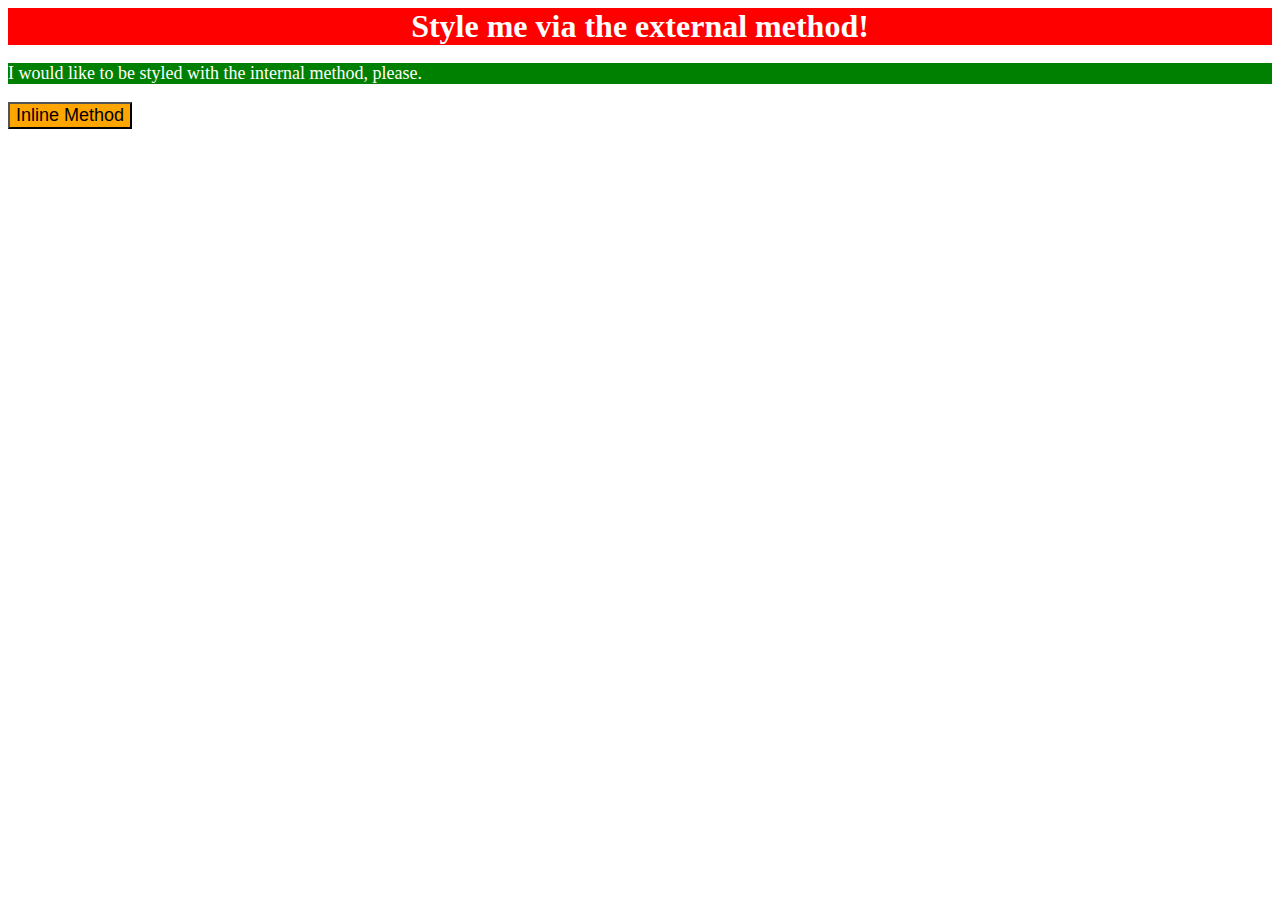
<file: foundations/01-css-methods/index.html>
<!DOCTYPE html>
<html lang="en">

<head>
  <meta charset="UTF-8">
  <meta http-equiv="X-UA-Compatible" content="IE=edge">
  <meta name="viewport" content="width=device-width, initial-scale=1.0">
  <title>Methods for Adding CSS</title>
  <link rel="stylesheet" href="style.css">
  <style>
    p {
      background-color: green;
      color: white;
      font-size: 18px;
    }
  </style>
</head>

<body>
  <div>Style me via the external method!</div>
  <p>I would like to be styled with the internal method, please.</p>
  <button style="background-color: orange; font-size: 18px;">Inline Method</button>
</body>

</html>
</file>
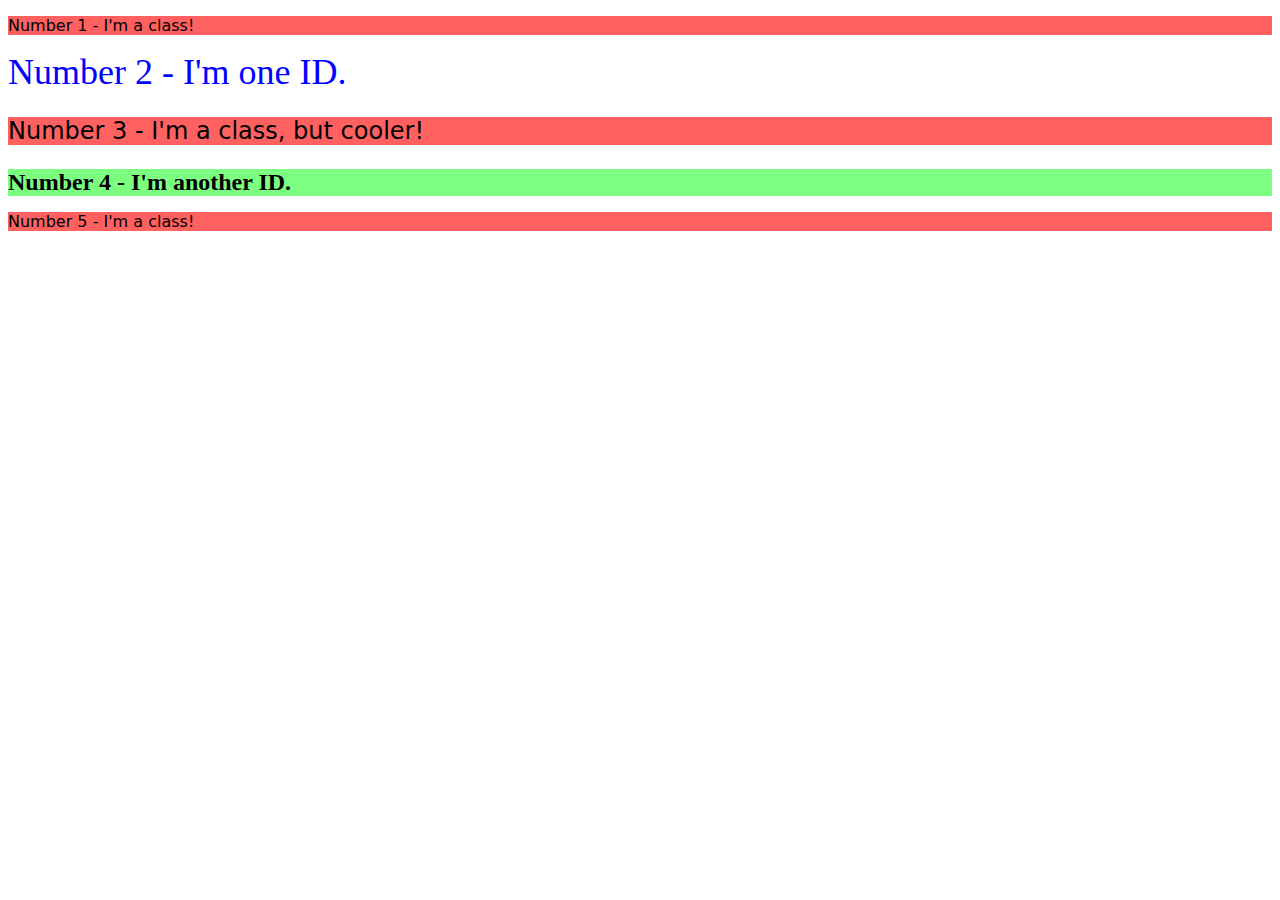
<file: foundations/02-class-id-selectors/index.html>
<!DOCTYPE html>
<html lang="en">

<head>
  <meta charset="UTF-8">
  <meta http-equiv="X-UA-Compatible" content="IE=edge">
  <meta name="viewport" content="width=device-width, initial-scale=1.0">
  <title>Class and ID Selectors</title>
  <link rel="stylesheet" href="style.css">
</head>

<body>
  <p class="odd">Number 1 - I'm a class!</p>
  <div id="num2">Number 2 - I'm one ID.</div>
  <p class="odd adjust-font-size">Number 3 - I'm a class, but cooler!</p>
  <div id="num4" class="adjust-font-size">Number 4 - I'm another ID.</div>
  <p class="odd">Number 5 - I'm a class!</p>
</body>

</html>
</file>
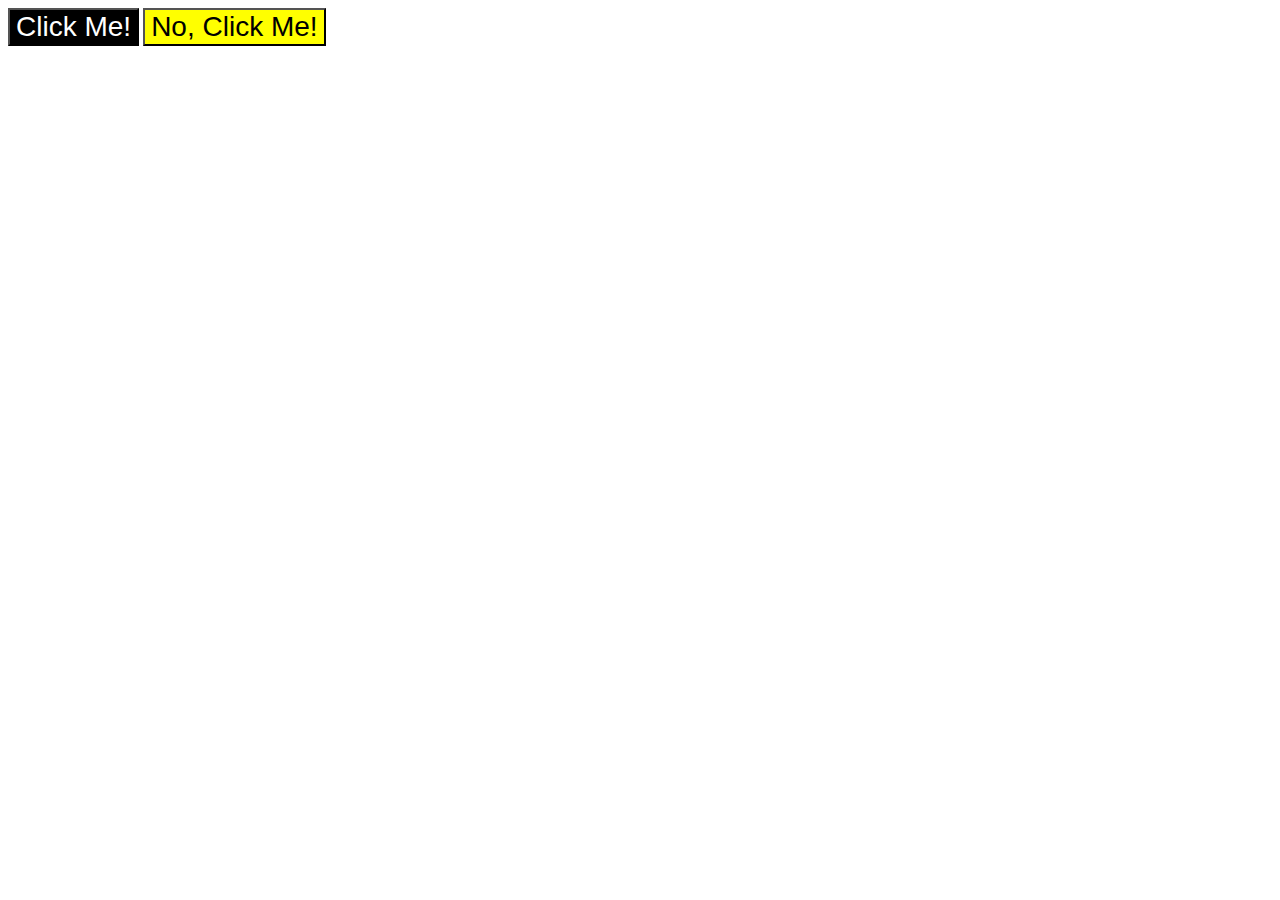
<file: foundations/03-grouping-selectors/index.html>
<!DOCTYPE html>
<html lang="en">

<head>
  <meta charset="UTF-8">
  <meta http-equiv="X-UA-Compatible" content="IE=edge">
  <meta name="viewport" content="width=device-width, initial-scale=1.0">
  <title>Grouping Selectors</title>
  <link rel="stylesheet" href="style.css">
</head>

<body>
  <button class="left">Click Me!</button>
  <button class="right">No, Click Me!</button>
</body>

</html>
</file>
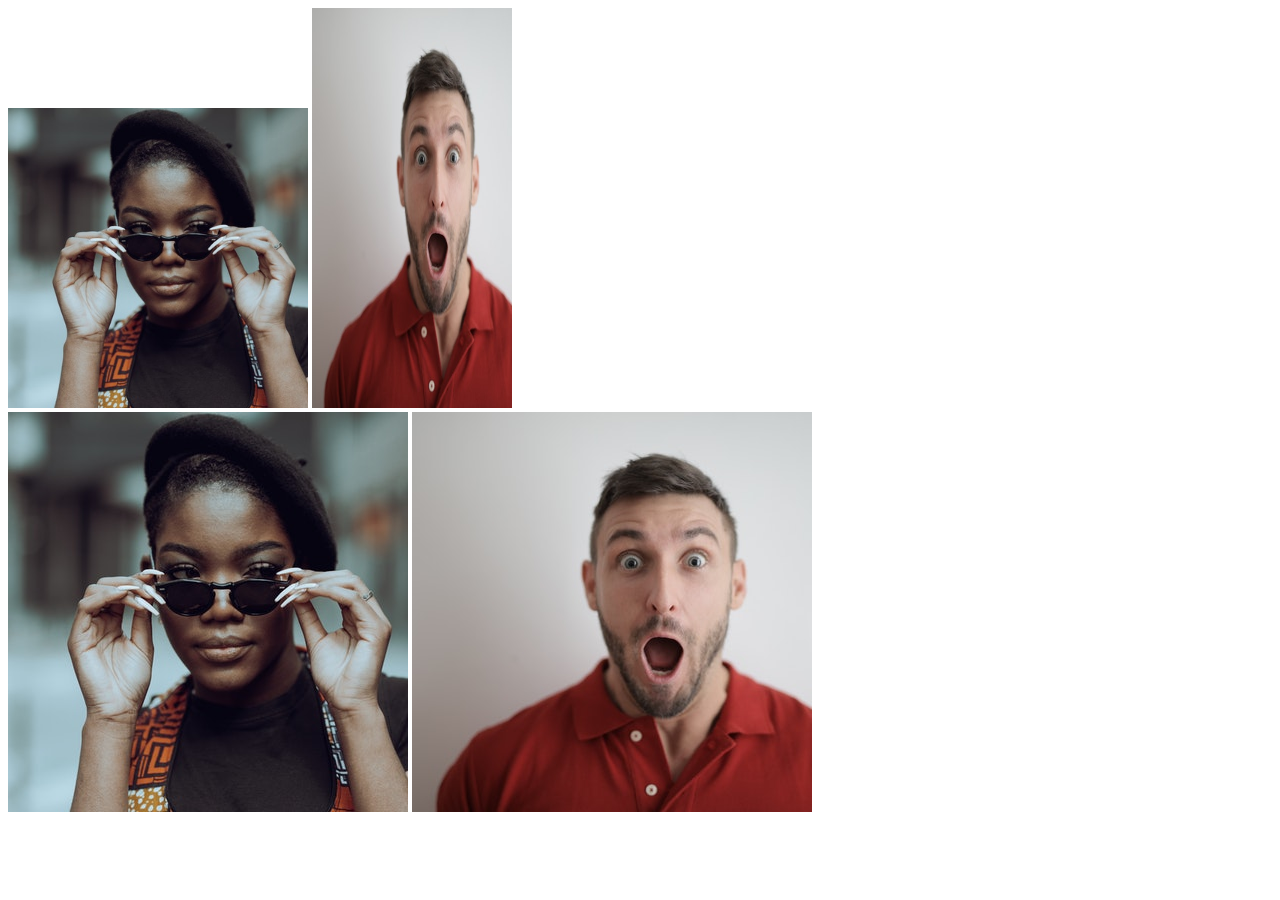
<file: foundations/04-chaining-selectors/index.html>
<!DOCTYPE html>
<html lang="en">

<head>
  <meta charset="UTF-8">
  <meta http-equiv="X-UA-Compatible" content="IE=edge">
  <meta name="viewport" content="width=device-width, initial-scale=1.0">
  <title>Chaining Selectors</title>
  <link rel="stylesheet" href="style.css">
</head>

<body>
  <!-- Check image source path. Review Foundations lesson - Links and Images -->
  <!-- Use the classes BELOW this line -->
  <div>
    <img class="avatar proportioned" src="./images/pexels-katho-mutodo-8434791.jpg" alt="Woman with glasses">
    <img class="avatar distorted" src="./images/pexels-andrea-piacquadio-3777931.jpg"
      alt="Man with surprised expression">
  </div>
  <!-- Use the classes ABOVE this line -->
  <div>
    <img class="original proportioned" src="./images/pexels-katho-mutodo-8434791.jpg" alt="Woman with glasses">
    <img class="original distorted" src="./images/pexels-andrea-piacquadio-3777931.jpg"
      alt="Man with surprised expression">
  </div>
</body>

</html>
</file>
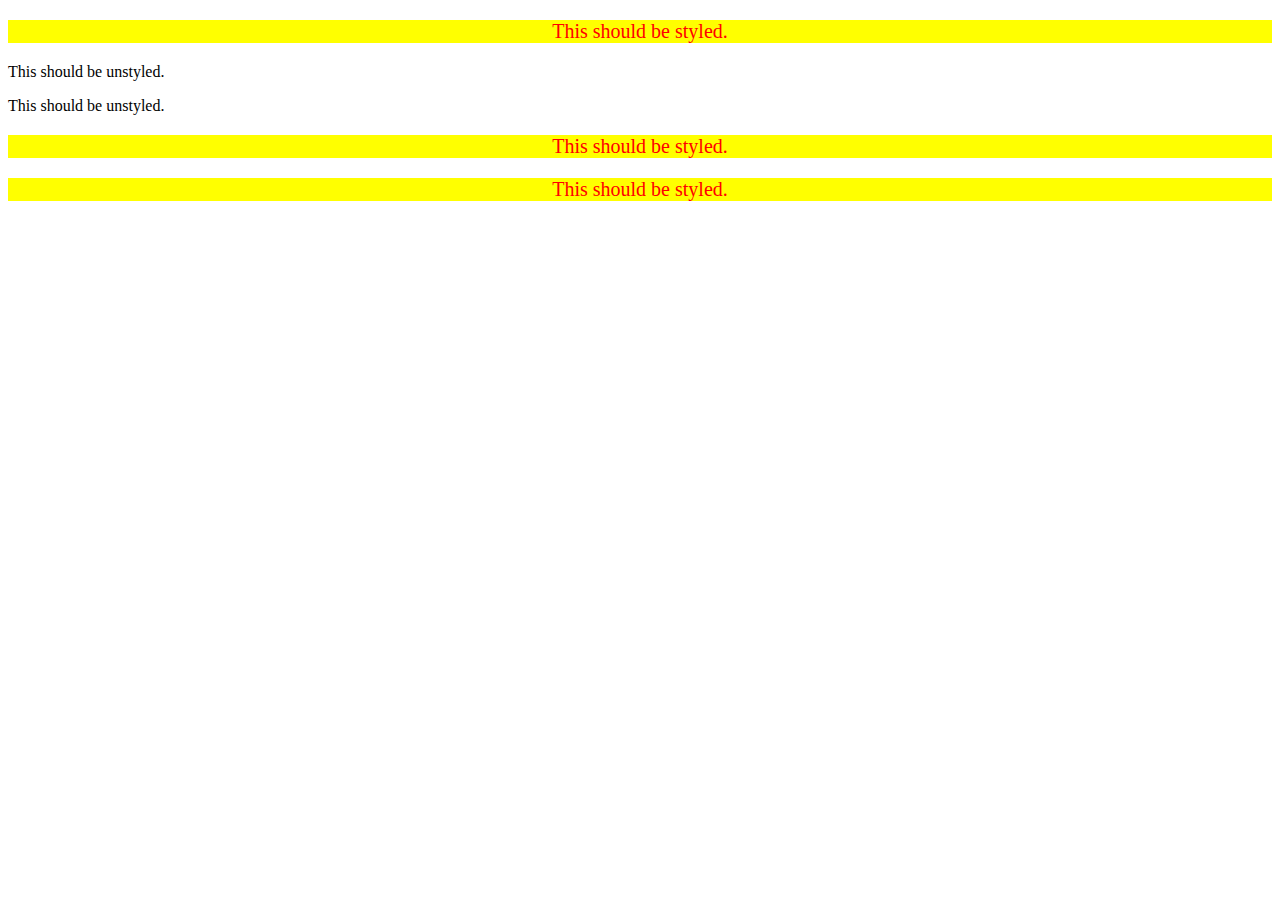
<file: foundations/05-descendant-combinator/index.html>
<!DOCTYPE html>
<html lang="en">

<head>
  <meta charset="UTF-8">
  <meta http-equiv="X-UA-Compatible" content="IE=edge">
  <meta name="viewport" content="width=device-width, initial-scale=1.0">
  <title>Descendant Combinator</title>
  <link rel="stylesheet" href="style.css">
</head>

<body>
  <div class="container">
    <p class="text">This should be styled.</p>
  </div>
  <p class="text">This should be unstyled.</p>
  <p class="text">This should be unstyled.</p>
  <div class="container">
    <p class="text">This should be styled.</p>
    <p class="text">This should be styled.</p>
  </div>
</body>

</html>
</file>
<file: foundations/01-css-methods/style.css>
div {
    background-color: red;
    font-weight: bold;
    color: white;
    text-align: center;
    font-size: 32px;
}
</file>
<file: foundations/02-class-id-selectors/style.css>
.odd {
    background-color: rgb(255, 97, 97);
    font-family: "Verdana", "DejaVu Sans", sans-serif;
}

#num2 {
    color: blue;
    font-size: 36px;
}

.adjust-font-size {
    font-size: 24px;
}

#num4 {
    background-color: rgb(124, 255, 129);
    font-weight: bold;
}
</file>
<file: foundations/03-grouping-selectors/style.css>
.left,
.right {
    font-size: 28px;
    font-family: Helvetica, "Times New Roman", sans-serif;
}

.left {
    background-color: black;
    color: white;
}

.right {
    background-color: yellow;
    color: black;
}
</file>
<file: foundations/04-chaining-selectors/style.css>
/* Add CSS Styling */

.avatar.proportioned {
    width: 300px;
    height: auto;
}

.avatar.distorted {
    width: 200px;
    height: 400px;
}
</file>
<file: foundations/05-descendant-combinator/style.css>
.container .text {
    background-color: yellow;
    color: red;
    text-align: center;
    font-size: 20px;
}
</file>
